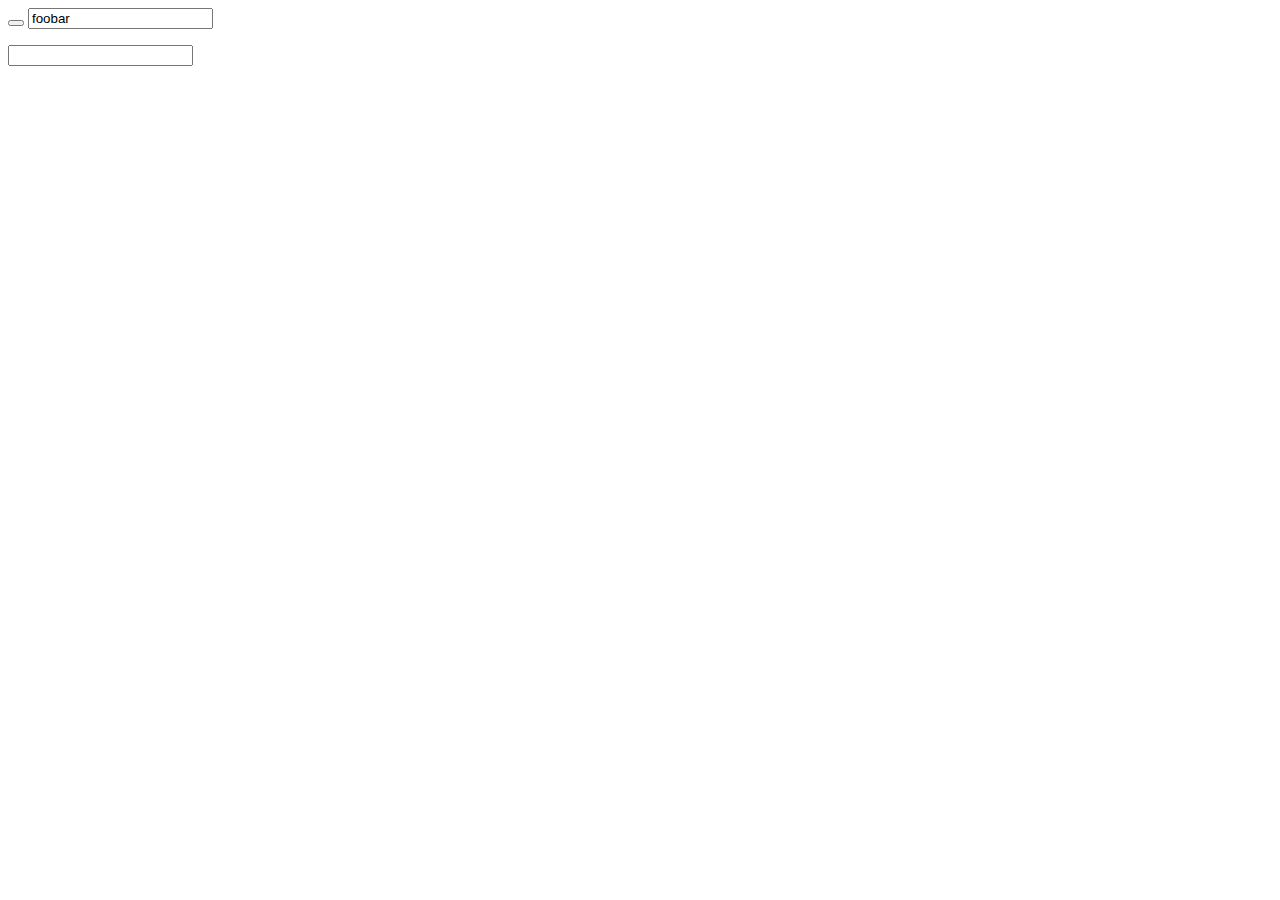
<file: dom-diy-1/index.html>
<!DOCTYPE html>
<html lang="en">
<head>
    <meta charset="UTF-8">
    <meta http-equiv="X-UA-Compatible" content="IE=edge">
    <meta name="viewport" content="width=device-width, initial-scale=1.0">
    <title>Document</title>
    <script src="./index.js" type="module"></script>
</head>
<body>
    <button id="button1"></button>
    <input type="text" id="input"  value="foobar">
    <p id="paragraph"></p>
    <input type="number" id="number">
    <p id="paragraph2"></p>

</body>
</html>
</file>
